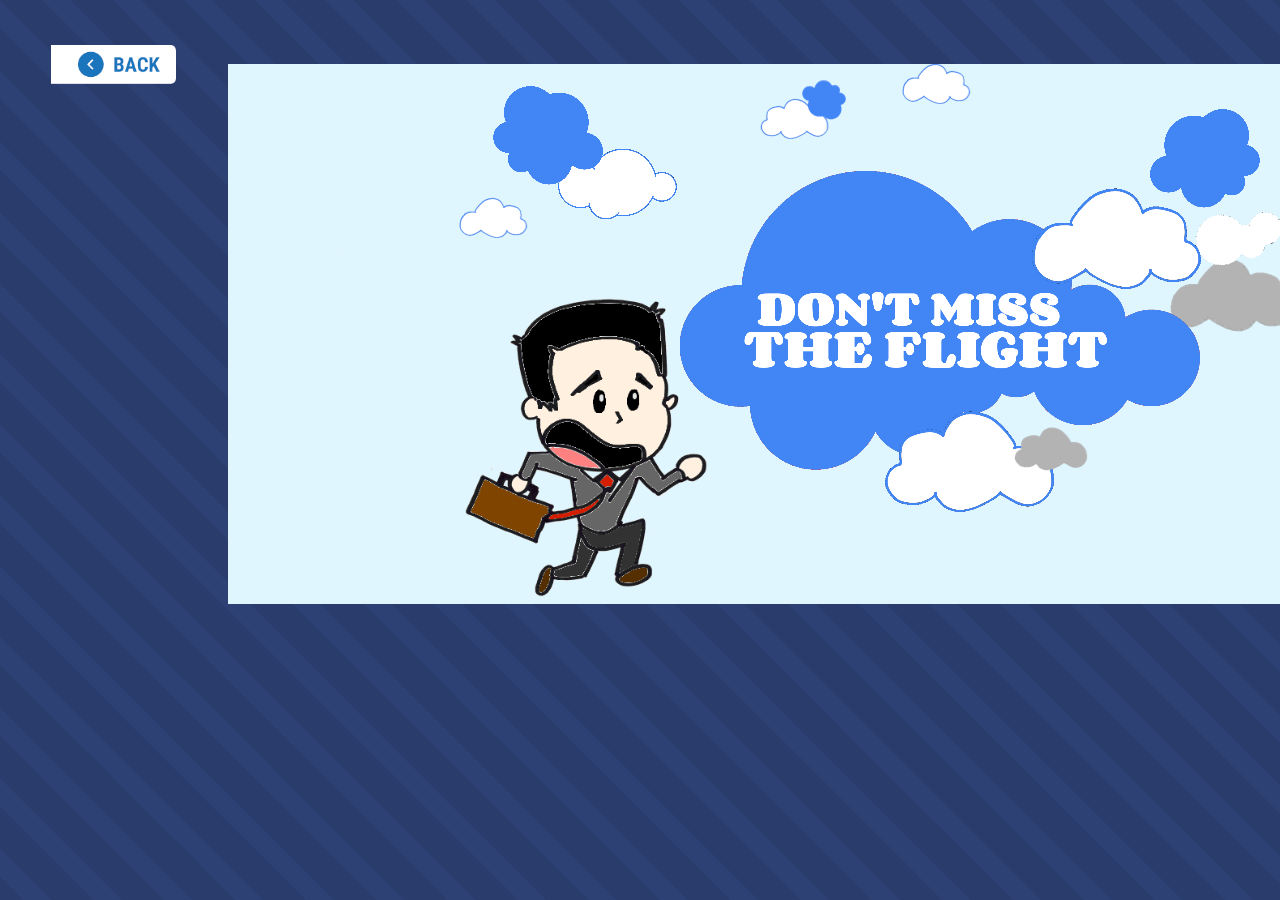
<file: index.html>
<!DOCTYPE html>
<html lang="en">
<head>
<meta charset="utf-8">
<meta name="viewport" content="width=device-width, initial-scale=1">
	<title>Don't Miss the Flight</title>
    <head>
		<script type="text/javascript">
			// Redirect to proper index.html
			window.location.replace("docs/index.html");
		</script>
	</head>
</html>
</file>
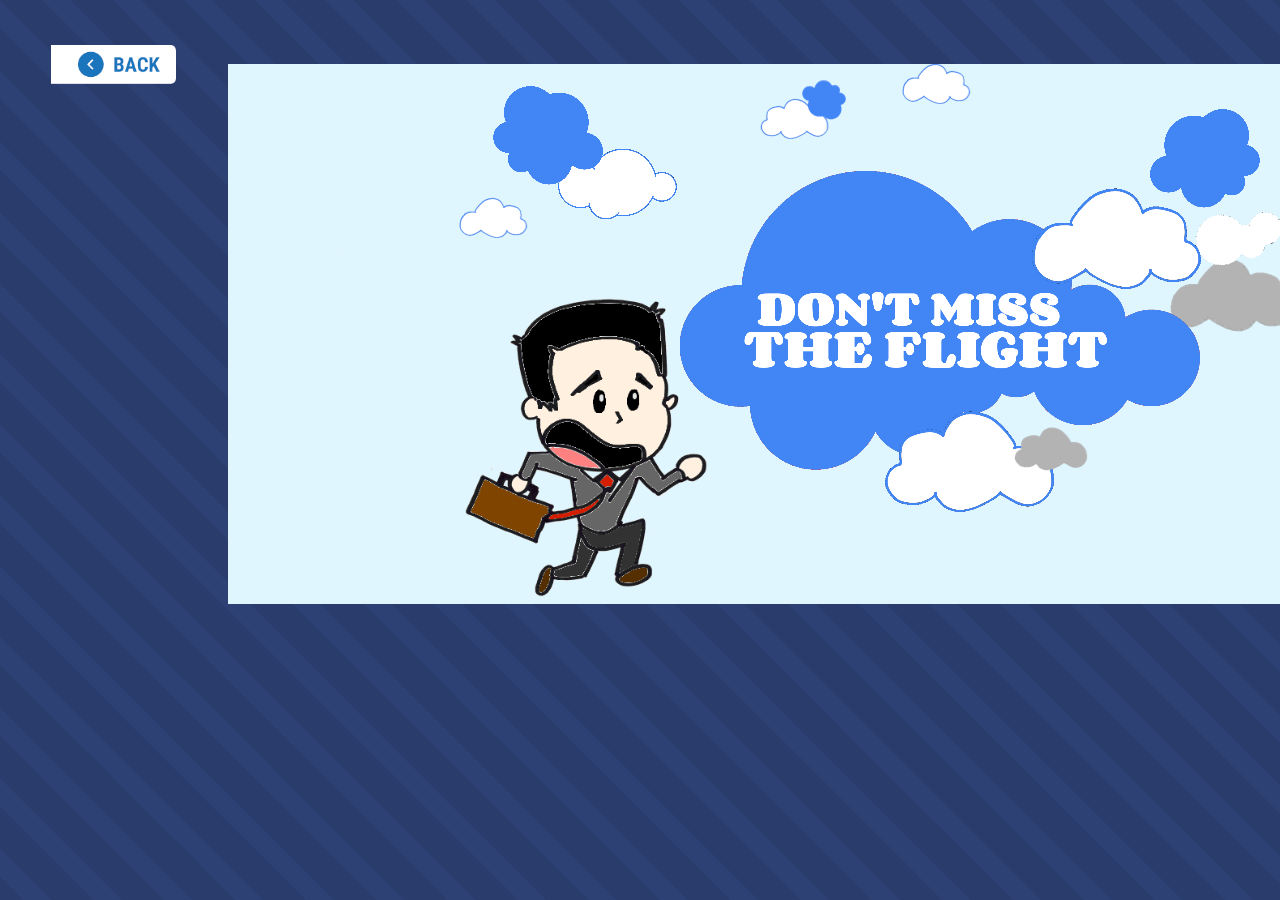
<file: docs/index.html>
﻿﻿﻿<!DOCTYPE html>
<html lang="en">
<head>
    <!-- Global site tag (gtag.js) - Google Analytics -->
    <script async src="https://www.googletagmanager.com/gtag/js?id=UA-102256584-1"></script>
    <script>
    window.dataLayer = window.dataLayer || [];
    function gtag(){dataLayer.push(arguments);}
    gtag('js', new Date());

    gtag('config', 'UA-102256584-1');
    </script>
  <meta charset="UTF-8">
  <meta name="viewport" content="width=device-width, initial-scale=1.0">
  <meta http-equiv="X-UA-Compatible" content="ie=ed">
  <title>Don't Miss the Flight</title>
  <link rel="stylesheet" href="https://fonts.googleapis.com/css?family=Roboto">
  <link rel="stylesheet" href="./styles/styles.css">
  <script src="./scripts/preload.js"></script> 
</head>
<body ondragstart="return false;" ondrop="return false;">
<img id="btn-back" src="./images/controls/back_btn.png" alt="Back Button"><img>
<div id="container-game-area">
    <div id = container-scenes>
        <div id="title-screen" class="scenes">
            <div id="button-group-main-menu">
                <ul>
                    <li><button id="btn-start-game">START GAME</button></li>
                    <li><button id="btn-quit-game">QUIT GAME</button></li>
                </ul>
            </div>
        </div>
        <div id="instructions" class="scenes">
            <div id="instructions-wrapper">
                <div id="instructions-header">
                   <h2>GAME RULES AND OBJECTIVE</h2>
                </div>
                <div id="instructions-content">
                    <ul>
                        <li>Objective:  Reach the airport to make your flight before time runs out.</li>
                        <li>Game Summary: You will face obstacles on your way to the airport, get past them by solving various trivia questions.  
                            If you get a question wrong, a time penalty is applied and a new question will be given.</li>
                        <li>Hints:  You will start the game with a preset amount of hints that you can use throughout the game.  The number of hints you start with is dependent on the difficulty level you have chosen.</li>
                        <li><br></li>
                        <li><br></li>
                        <li>Early Learners:  Unlimited time limit/ Unlimited hints /No time penalty applied for incorrect answer</li>
                        <li>Beginner:  5 minute time limit/ 5 hints available/ 10 second time penalty applied for incorrect answer</li>
                        <li>Intermediate:  4 minute time limit/ 3 hints available/ 10 second time penalty applied for incorrect answer</li>
                        <li>Advanced:  3 minute time limit/ 1 hint available / 15 second time penalty applied for incorrect answer </li>
                    </ul>
                </div>
                
            </div>
            <div id="difficulty-select-wrapper">
                <div id="difficulty-select-header">
                    <h2>DIFFICULTY SELECT</h2>
                </div>
                <div id="button-group-difficulty-select">
                    <div id="button-group-difficulty-select-layout">
                        <ul>
                            <li><img id='btn-early-learner' src="images\controls\button_early-learners.png"></li>
                            <li><img id='btn-beginner' src="images\controls\button_beginner.png"></li>
                            <li><img id='btn-intermediate' src="images\controls\button_intermediate.png"></li>
                            <li><img id='btn-advanced' src="images\controls\button_advanced.png"></li>
                        </ul>
                    </div>
                </div>
            </div>
        </div>
        <div id="container-canvas" class="scenes">
            <canvas id="world-view"></canvas>
            <div id="cut-scene"></div>
            <div  id="end-game-win" class="scenes">
                <div id="end-game-win-prompt" class="end-game-prompt">
                    <div id="end-game-win-prompt-header" class="end-game-header">
                        <h2>CONGRATULATIONS!!!</h2>
                    </div>
                    <div id="end-game-win-prompt-content" class="end-game-content">
                        <p>We hope you enjoyed the game and congratulations for making it to the airport on time!</p>
                    </div>
                    <button class="btn-endGame" id="btn-endGame-playAgain-w">PLAY AGAIN</button>
                    <button class="btn-endGame" id="btn-endGame-Quit-w">QUIT</button>
                </div>
            </div>
            <div id="end-game-lose" class="scenes">
                <div id="end-game-lose-prompt" class="end-game-prompt">
                    <div id="end-game-lose-prompt-header" class="end-game-header">
                        <h2>SORRY, YOU DIDN'T MAKE IT IN TIME!</h2>
                    </div>
                    <div id="end-game-lose-prompt-content" class="end-game-content">
                        <p>We hope you enjoyed the game even though you didn't make it to the airport in time.</p>
                    </div>
                    <button class="btn-endGame" id="btn-endGame-playAgain-l">PLAY AGAIN</button>
                    <button class="btn-endGame" id="btn-endGame-Quit-l">QUIT</button>
                </div>
            </div>    
        </div>
        <div id="trivia-card" class="scenes">
            <div id="trivia-card-content">
                <div id="trivia-card-question"> 
                    <div id="trivia-card-question-header" class="trivia-card-header">Question </div>
                    <div id="question">Question goes here.</div>
                </div>
                <div id="trivia-card-hint">
                    <div id="trivia-card-hint-image"><img src="./images/ui/btn-hint.png" alt="hint icon"></div>
                    <div id="hint-content">
                        
                        <div id="hint">Hint goes here.</div>
                    </div>
                </div>
                <div id="hint-prompt" class="prompt-box">
                    <div>Are you sure you want to use a hint?</div>
                    <button class="hint-prompt-btn" id="hint-confirm-yes">YES</button>
                    <button class="hint-prompt-btn" id="hint-confirm-no">NO</button>
                </div>
                <div id="no-hint-prompt" class="prompt-box">
                    <div>Sorry, you do not have enough hints left</div>
                    <button class="hint-prompt-btn" id="no-hint-confirm">OK</button>
                </div>
                <div id="correct-answer-prompt" class="prompt-box">
                    <div>Correct!</div>
                </div>
                <div id="incorrect-answer-prompt" class="prompt-box">
                    <div>Incorrect, the correct answer is: <span id="corrected-answer"></span></div>
                    <button class="hint-prompt-btn" id="incorrect-confirm">OK</button>
                </div>
            </div>    
        </div>
        
        
    <div id="container-hints">
        <h2>HINTS LEFT</h2>
        <div id="number-of-hints"></div>
    </div>
    <div id="container-buttons">
        <div id="button-group-instructions">
            <div id="button-group-instructions-layout">
                <button class="button3" id="btn-instruction-confirm">CONFIRM DIFFICULTY</button>
                <button class="button3" id="btn-instruction-back">RESELECT DIFFICULTY</button>
            </div>
        </div>
        <div id="button-group-trivia-card">
			<div id="answer-container">
				<ul id="answer-list">
					<li id="answer_a">
						<input type="radio" id="radio-answer_a" name="trivia-answers" value="a">
						<label for="a"> <span id="a-answer">answer text added here</span></label>
					</li>
					<li id="answer_b">
						<input type="radio" id="radio-answer_b" name="trivia-answers" value="b">
						<label for="b"> <span id="b-answer">answer text added here</span></label>
					</li>
					<li id="answer_c">
						<input type="radio" id="radio-answer_c" name="trivia-answers" value="c">
						<label for="c"> <span id="c-answer">answer text added here</span></label>
					</li>
					<li id="answer_d">
						<input type="radio" id="radio-answer_d" name="trivia-answers" value="d">
						<label for="d"> <span id="d-answer">answer text added here</span></label>
					</li>
                </ul>
                <div id="btn-submit-answer-layout"><button class="button3" id="btn-submit-answer">SUBMIT ANSWER</button></div>
			</div>
        </div>
        <div id="button-group-world-view">
            <div id="button-group-world-view-layout">
                <button class="button3" id="btn-start-trip">START TRIP</button>
            </div>
        </div>
            <div id="button-group-cut-scene">
        </div>
    </div>
    <div id="container-timer">
        <h2>TIME REMAINING</h2>
        <div id="timer-background">
            <div id="timer"></div>
        </div>
    </div>
    </div>
    <script src="https://ajax.googleapis.com/ajax/libs/jquery/3.3.1/jquery.min.js"></script>
    
    <script src="./scripts/controls.js"></script>
    <script src="./scripts/obstacle.js"></script>
    <script src="./scripts/player.js"></script>
    <script src="./scripts/triviaCard.js"></script>
    <script src="./scripts/game.js"></script>
    <script src="./scripts/overlay.js"></script>
    </body>
    </html>
</file>
<file: docs/styles/styles.css>
﻿@font-face{
    font-family: digitalClock;
    src: url('../fonts/digital-7.ttf');
}

body {
    width: 1920px;
    text-align: center;
    overflow: hidden;
    font-family: 'Roboto Condensed';
    background-image: linear-gradient(45deg, #293c6b 30%, #2d4175 30%, #2d4175 50%, #293c6b 50%, #293c6b 80%, #2d4175 80%, #2d4175 100%);
    background-size: 70.71px 70.71px;
    user-select: none;
}


li {
    list-style: none;
	margin: 10px 0;
}

#container-game-area {
    margin: 2% auto;
    width: 1520px;
    height: 780px;   
}

.scenes {
    width: 1480px;
    height: 540px;
    margin: 0 auto;
    display: none;
}

#container-canvas {
    width: 1480px;
    height: 540px;
    margin: 0 auto;
    display: none;
}

#title-screen {
    display: block;
    position: relative;
    background-image: url('../images/main_title_background.png');
    display: block;
    background-size: contain;
}

#instructions {
    display: none;
    position: relative;
    background-color: white;

}
#instructions-wrapper {
    width: 60%;
    height: 95%;
    top: 2.5%;
    left: 1%;
    background-color: #2d4175;
    opacity: .9;
    font-family: 'Roboto Condensed';
    color: white;
    position: relative;
    float: left;
}
#instructions-header {
    background-color: #293c6b ;
}
#instructions-content {
    text-align: left;
    font-size: 18px;
}

#instructions-content li {
    margin: 0 0 20px 0;
}

#world-view {
    display: none;
    position: relative;
    background-image: url("../images/world-view-background.png");
    display: none;
    width: 1480px;
    height: 540px;
}

#cut-scene {
    display: none;
    position: relative;
    width: 1480px;
    height: 540px;
}

#trivia-card {
    display: none;
    position: relative;
   
}
#trivia-card-content {
    display: block;
    position: absolute;
    width: 1110px;
    height: 405px;
    left: 12.5%;
    top: 12.5%;
    background-color: white;
    z-index: 10;
    opacity: .9;
}

#end-game-win {
    display: none;
    position: relative;
    background-image: url("../images/cutscenes/cutsceneWin.png");
}

#end-game-lose {
    display: none;
    position: relative;
    background-image: url("../images/cutscenes/cutsceneLose.png");
}

#container-hints {
    width: 340px;
    height: 180px;
    float: left;
    display: block;
    margin: 20px 20px;
    text-align: center;
    position: relative;
    background-color: white;
    display: none;
   
}
#number-of-hints{
    position: absolute;
    display: block;
    margin-top: 20px;
    top: 50%;
    left: 50%;
    margin-right: -50%;
    transform: translate(-50%, -50%);
    font-weight: bold;
}

#container-buttons {
    width: 760px;
    height: 180px;
    float: left;
    margin: 20px 0;
    
}

#container-timer {
    width: 340px;
    height: 180px;
    float: left;
    display: block;
    margin: 20px 12px;
    text-align: center;
    background-color: white;
    display: none;
    
}

#timer-background {
    position: relative;
    float: left;
    display: block;
    background-image: url("../images/ui/timer.png");
    background-size: fill;
    width: 207px;
    height: 100px;
    top: 25%;
    left: 50%;
    margin-right: -50%;
    transform: translate(-50%, -50%)
}

#prompt-validate-selection{
    display: none;
}

#button-group-main-menu {
    position: absolute;
    display: block;
    bottom: 5%;
    right: 5%;
}
#button-group-main-menu button {
    width: 275px;
    height: 75px;
    font-size: 2em;
    margin-top: 20px;
    font-family: 'Roboto Condensed';
    padding: 0.2em 1.0em;
}

#btn-start-game {
    background-color: #2d4175;
    color: white;
}

#btn-quit-game {
    background-color: white;
    color: #2d4175;
}
#difficulty-select-wrapper {
    width: 35%;
    height: 94%;
    top: 2.5%;
    margin-left: 3%;
    background-color: white;
    opacity: .9;
    font-family: 'Roboto Condensed';
    color: white;
    position: relative;
    float: left;
    border: 4px solid #2d4175;
}
#difficulty-select-header {
    color: #2d4175;
    font-weight: bolder;
    font-size: 17px;
}

#button-group-difficulty-select {
    background-color: white;
    position: relative;
    margin-left: 20px;
}

#button-group-difficulty-select ul{
    display: inline;
}
#button-group-difficulty-select li{
    margin: 0 0 40px 0;
}

#button-group-instructions{
    position: absolute;
    display: none;
    background-color: white;
    border: 4px solid black;
}

#button-group-instructions-layout {
    position: relative;
    top: 35%;
}
#button-group-world-view {
    display: none;
    background-color: white;
    height: 172px;
}
#button-group-world-view-layout {
    position: relative;
    top: 35%;
}

#button-group-trivia-card {
    display: none;
    height: 172px;
}

#button-group-cut-scene {
    display: none;
    background-color: white;
    height: 172px;
}
#button-group-end-game {
    display: none;
    background-color: white;
    height: 172px;
    position: relative;
}
#button-group-end-game-continued {
    display: none;
    background-color: white;
    height: 172px;
}
#btn-cutscene{
    position: relative;
    top: 35%;
}
#btn-endGame{
   position: relative;
   top: 35%; 
}

.btn-endGame {
    background-color: white;
    color: #2d4175;
    width: 275px;
    height: 75px;
    font-size: 2em;
    margin-top: 20px;
    font-family: 'Roboto Condensed';
    border-radius: 2em;
    box-sizing: border-box;
    padding: 0.2em 1.0em;
}

#number-of-hints {
    display: block;
}

#timer {
    color: black;
    display: block;
    font-family: digitalClock;
    font-size: 4.5em;
    margin: 0;
    position: absolute;
    top: 50%;
    left: 50%;
    margin-right: -50%;
    transform: translate(-50%, -50%)

}

#btn-back {
    position: absolute;
    top: 5%;
    left: 4%;
    width: 125px;
}

#btn-endGame-playAgain {
    position: relative;
    top: 35%; 
}
#btn-endGame-Quit {
    position: relative;
    top: 35%; 
}

.button3 {
    display: inline-block;
    padding: 0.2em 1.0em;
    margin: 0 0.3em 0.3em 0;
    text-decoration: none;
    font-family: 'Roboto Condensed';
    font-weight: 700;
    font-size: 24px;
    color: #FFFFFF;
    background-color: #2d4175;
    text-align: center;
    transition: all 0.2s;
}

.button2 {
    background-color: transparent;
    background-repeat: no-repeat;
    border: none;
    overflow: hidden;
    outline: none;
}


.difficultyPage{
    text-align: center;
}

.rules{
    text-align: center;
   
}

#answer-container {
	background-color: white;
	text-align: left;
    font-weight: bold;
    padding-top: 10px;
}

#btn-submit-answer-layout {
    position: relative;
    left: 65%;
}

#trivia-card-hint-image {
	position: absolute;
	bottom: 1%;
	left: 1%;
	
}




#hint {
	margin-left: 25px;
}
.trivia-card-header {
	background-color: #293c6b;
	color: white;
	font-size: 2em;
    font-weight: bold;
    padding: 10px 10px 10px 25px;
	text-align: left;
	padding: 10px;
}
#question {
	height: 65%;
	padding-top: 20px;
	padding-left: 25px;
	text-align: left;
	font-size: 1.75em;
	font-weight: bold;
}
#hint-content {
	display: none;
	position: absolute;
	bottom: 5%;
	left: 10%;
	font-size: 1.5em;
	font-weight: bold;
	background-color: #fbfc92;
	width: 80%;
	text-align: left;
}

.prompt-box{
    display: none;
	position: absolute;
	top: 45%;
	left: 35%;
	background-color: red;
	font-size: 1.25em;
	font-weight: bold;
	padding: 7px;
    width: 33%;
    height: 25%;
    box-shadow: 5px 10px #888888;
    color: white;
    opacity: 1;
    vertical-align: middle;
}

.hint-prompt-btn {
    padding: 10px;
    display: inline-block;
	width: 70px;
	margin: 15px 15px;
	text-align: center;
}

#hint-prompt{
    background-color: yellow;
    color: black;
}

#correct-answer-prompt{
    background-color: forestgreen;
}

.end-game-prompt {
    display: none;
    width: 65%;
    height: 75%;
    top: 15%;
    left: 18%;
    background-color: #2d4175;
    opacity: .9;
    box-shadow: 5px 10px #888888;
    font-family: 'Roboto',sans-serif;
    color: white;
    position: relative;
}

.end-game-prompt h2 {
    text-align: center;
    font-size: 3em;
    font-weight: bolder;
    margin-top: 20px;
    margin-bottom: 20px;
}

.end-game-prompt p {
    text-align: left;
    font-size: 1.75em;
    margin-bottom: 20px;
    margin-left: 20px;
}
</file>
